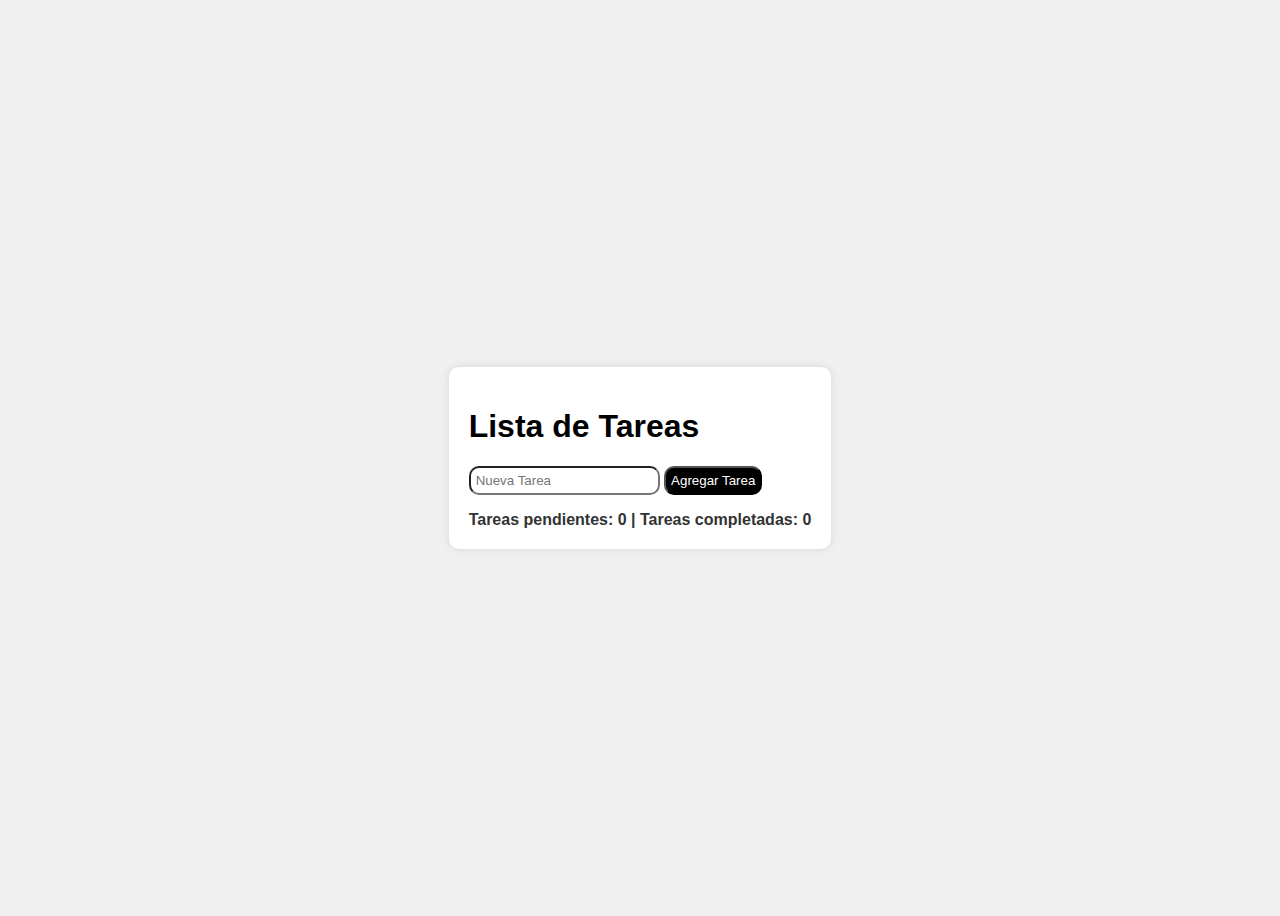
<file: proyect/index.html>
<!DOCTYPE html>
<html lang="es">
<head>
    <meta charset="UTF-8">
    <meta name="viewport" content="width=device-width, initial-scale=1.0">
    <title>Lista de Tareas</title>
    <link rel="stylesheet" type="text/css" href="style.css">
    <script src="https://code.jquery.com/jquery-3.6.0.min.js"></script>
</head>
<body>

    <div class="container">
        <h1>Lista de Tareas</h1>
        <input type="text" id="taskInput" placeholder="Nueva Tarea">
        <button id="addTaskBtn">Agregar Tarea</button>
        <ul id="taskList" class="todo-list"></ul>
    </div>

    <script src="./main.js"></script>
</body>
</html>
</file>
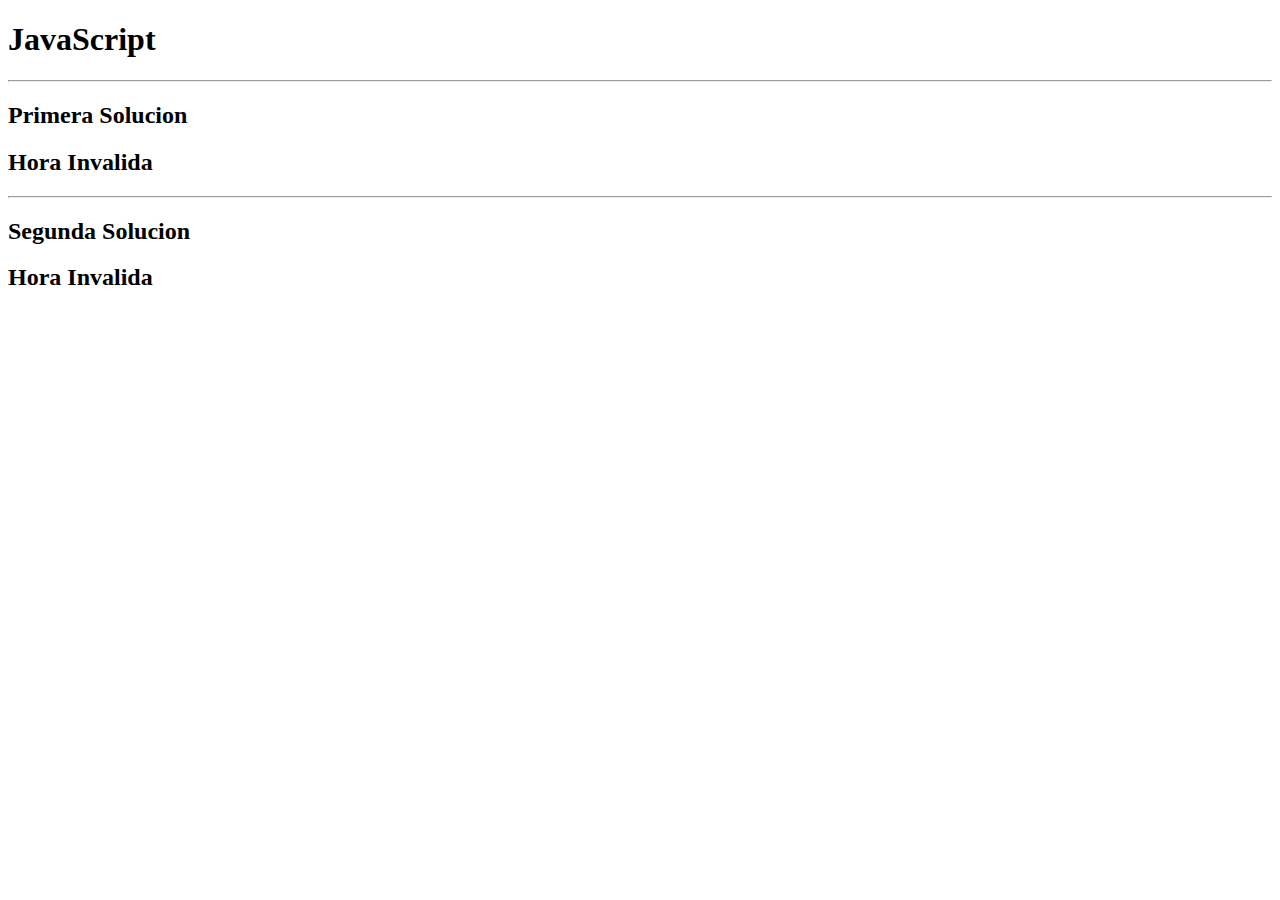
<file: sesion-02/work/index.html>
<!DOCTYPE html>
<html lang="en">

<head>
    <meta charset="UTF-8">
    <meta name="viewport" content="width=device-width, initial-scale=1.0">
    <title>JavaScript</title>
</head>

<body>



    <script type="text/javascript" src="./sesion02.js"></script>
</body>

</html>
</file>
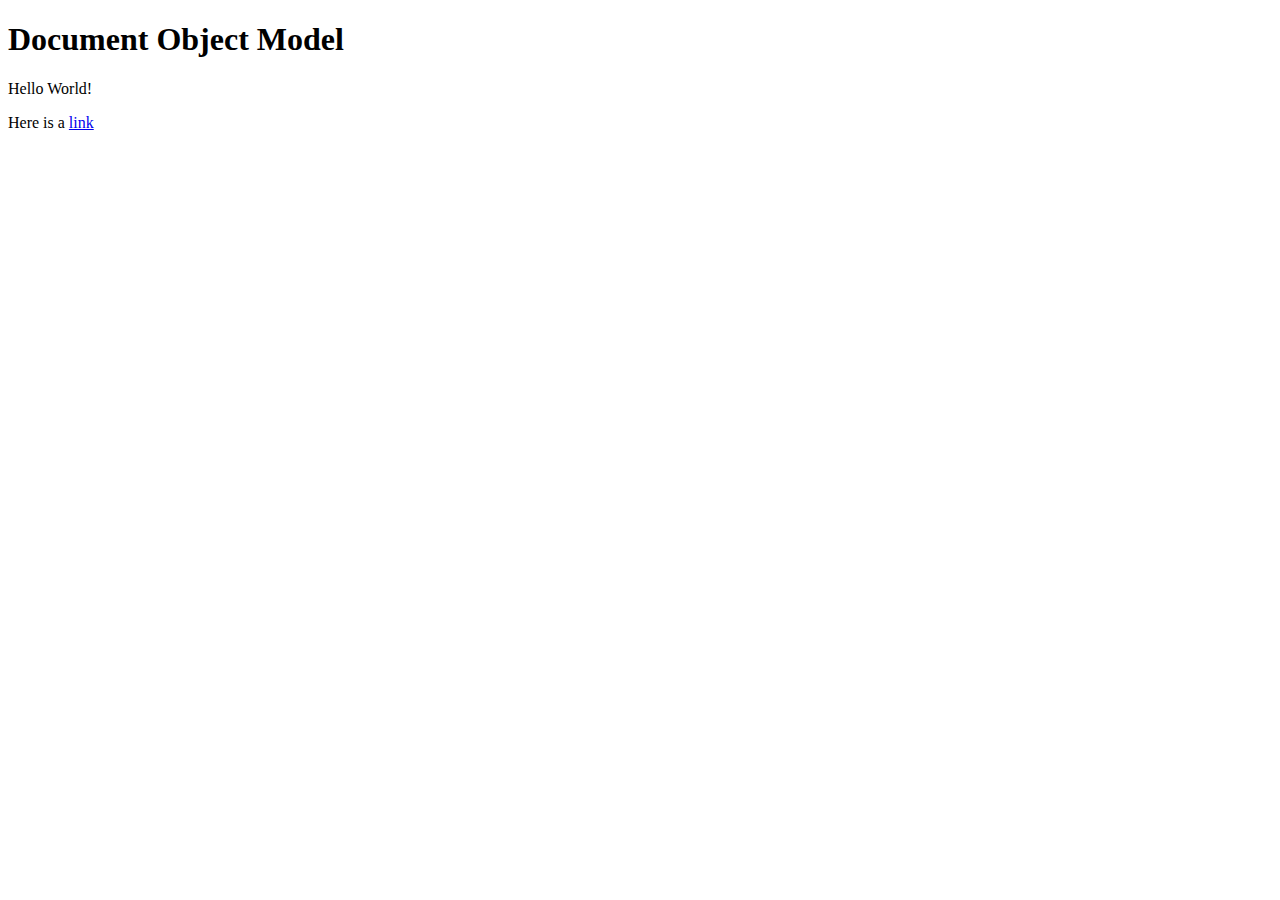
<file: sesion-07/prework/index.html>
<!DOCTYPE html>
<html lang="en">

<head>
    <meta charset="UTF-8">
    <meta name="viewport" content="width=device-width, initial-scale=1.0">
    <title>Document</title>
</head>

<body>

    <h1>Document Object Model</h1>
    <p>Hello World!</p>
    <p>Here is a
        <a href="#">link</a>
    </p>

    <script text="text/javascript" src="./main.js"></script>

</body>

</html>
</file>
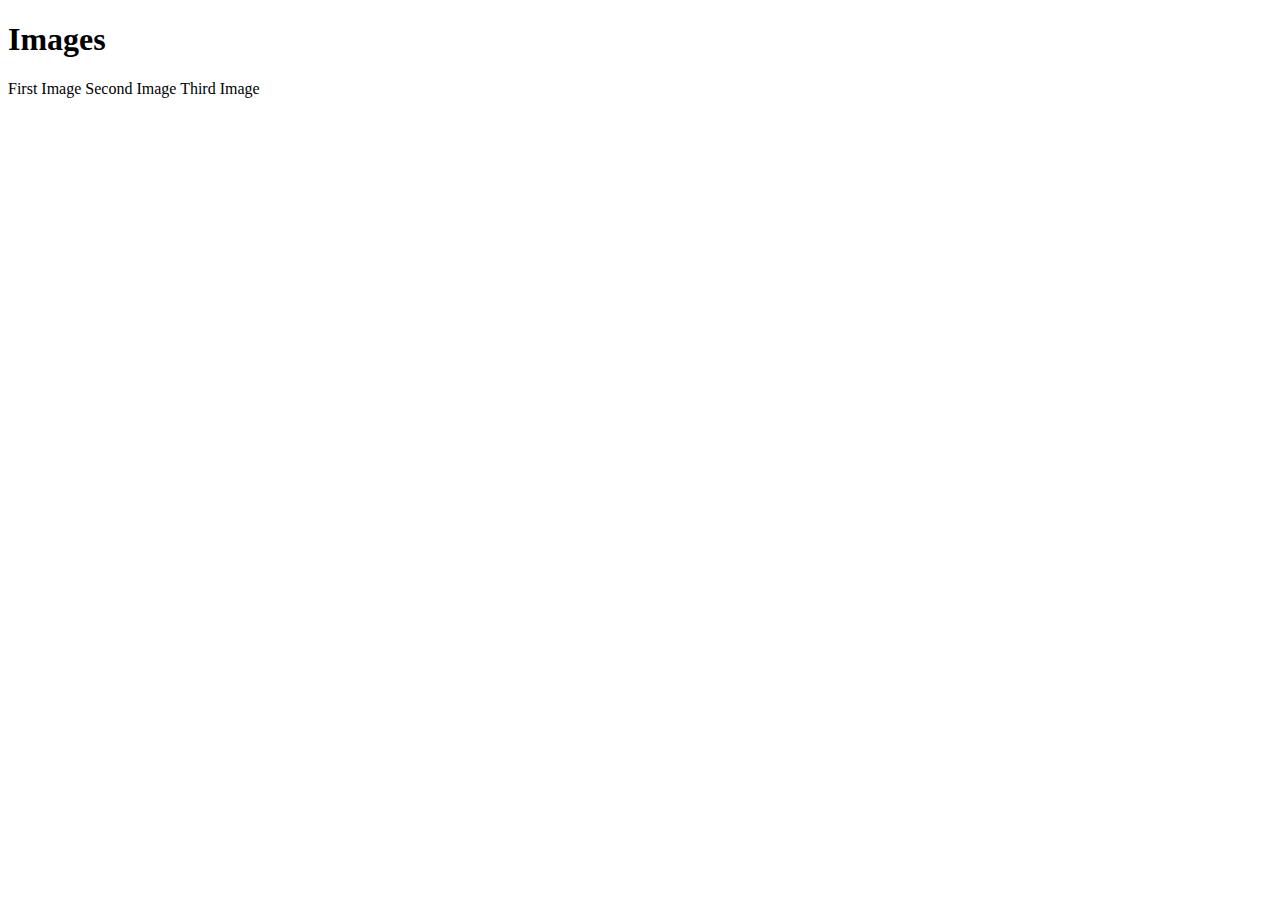
<file: sesion-07/work/index.html>
<!DOCTYPE html>
<html lang="en">
<head>
    <meta charset="UTF-8">
    <meta name="viewport" content="width=device-width, initial-scale=1.0">
    <title>Document</title>
</head>
<body>
    
    <h1>Images</h1>

    <img src="https://picsum.photos/200/300" alt="First Image"/>
    <img src="https://picsum.photos/200/300" alt="Second Image"/>
    <img src="https://picsum.photos/200/300" alt="Third Image"/>

    <script type="text/javascript" src="./main.js">
      
    </script>

</body>
</html>
</file>
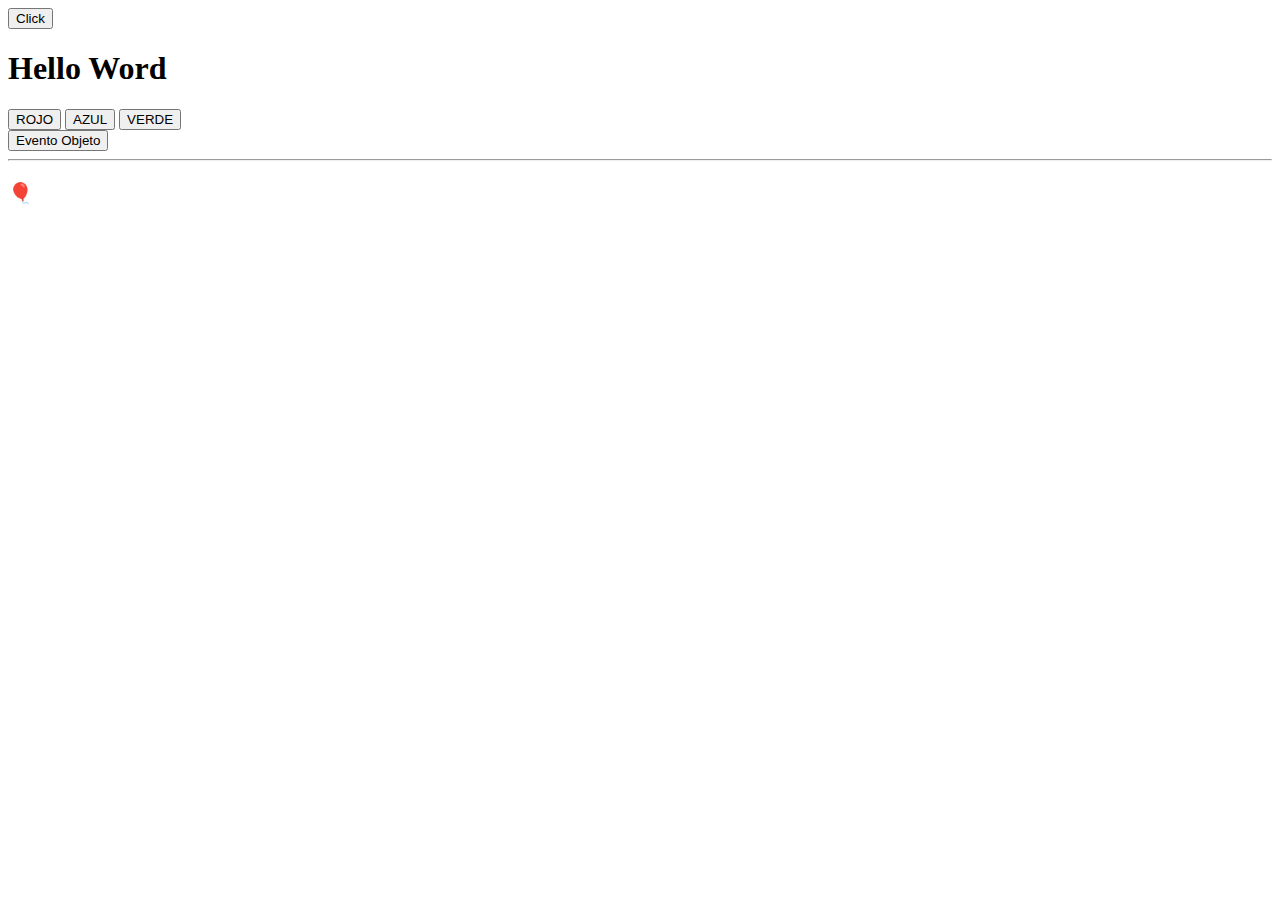
<file: sesion-08/work/index.html>
<!DOCTYPE html>
<html lang="en">

<head>
    <meta charset="UTF-8">
    <meta name="viewport" content="width=device-width, initial-scale=1.0">
    <title>Document</title>
</head>

<body>
    <button id="but1">Click</button>

    <h1 id="titulo">Hello Word</h1>
    <button id="rojo">ROJO</button>
    <button id="azul">AZUL</button>
    <button id="verde">VERDE</button>
    <br>
    <button id="evObj">Evento Objeto</button>

    <hr>
    <p>🎈</p>

    <script type="text/javascript" src="./app.js"></script>
</body>

</html>
</file>
<file: proyect/style.css>
body {
  font-family: Arial, sans-serif;
  display: flex;
  justify-content: center;
  align-items: center;
  height: 100vh;
  background-color: #f0f0f0;
}
.container {
  background: #fff;
  padding: 20px;
  border-radius: 10px;
  box-shadow: 0 0 10px rgba(0, 0, 0, 0.1);
}
.todo-list {
  list-style: none;
  padding: 0;
}
.todo-item {
  display: flex;
  justify-content: space-between;
  padding: 10px;
  border-bottom: 1px solid #ccc;
  cursor: pointer;
}
.todo-item.completed span {
  text-decoration: line-through;
  color: #888;
}
.todo-item:last-child {
  border-bottom: none;
}

button {
  background-color: black;
  color: white;
  padding: 5px;
  border-radius: 10px;
  cursor: pointer;
  transition: background-color 0.3s ease;
}

button:hover {
  background-color: #333;
}

input {
  border-radius: 10px;
  padding: 5px;
}

.task-counter {
  margin-top: 10px;
  font-weight: bold;
  color: #333;
}
</file>
